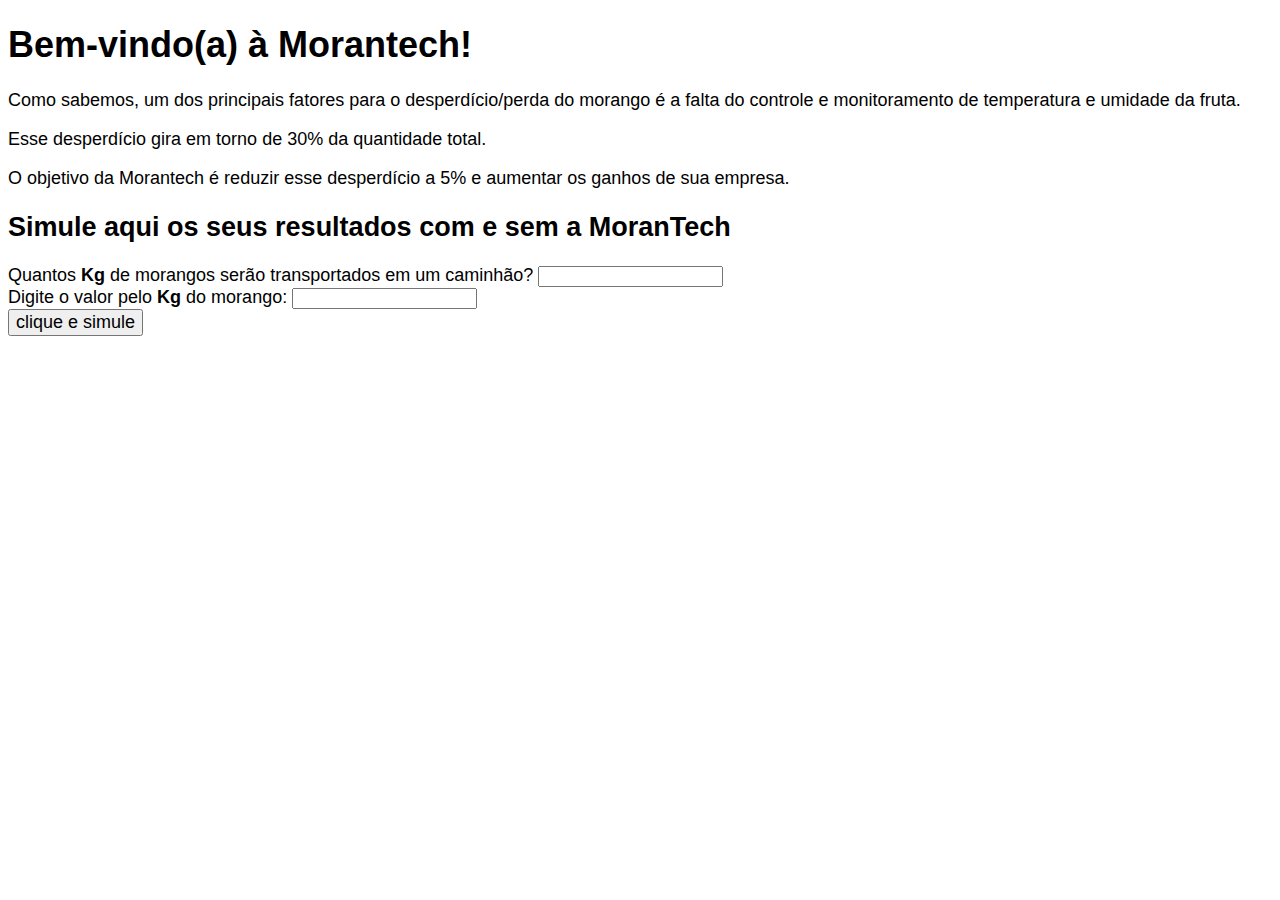
<file: index.html>
<!DOCTYPE html>
<html lang="pt-br">
  <head>
    <meta charset="UTF-8" />
    <meta http-equiv="X-UA-Compatible" content="IE=edge" />
    <meta name="viewport" content="width=device-width, initial-scale=1.0" />
    <title>Simulador Financeiro - MoranTech</title>

    <link rel="stylesheet" href="style.css" />
  </head>
  <body>
    <div class="container">
      <h1 class="titulo">Bem-vindo(a) à Morantech!</h1>
      <div class="paragrafos">
        <p>
          Como sabemos, um dos principais fatores para o desperdício/perda do
          morango é a falta do controle e monitoramento de temperatura e umidade
          da fruta.
        </p>
        Esse desperdício gira em torno de 30% da quantidade total.
        <p>
          O objetivo da Morantech é reduzir esse desperdício a 5% e aumentar os
          ganhos de sua empresa.
          <br />
        </p>
      </div>

      <h2>Simule aqui os seus resultados com e sem a MoranTech</h2>

      <div>
        Quantos<b> Kg</b> de morangos serão transportados em um caminhão?
        <input id="input_qtdMorangos" /><br />
        Digite o valor pelo <b>Kg</b> do morango:
        <input id="input_valorMorango" /><br />
        <button onclick="simule()" class="botao">clique e simule</button>
      </div>
      <p id="p_respostas"></p>
    </div>
  </body>
</html>

<script>
  function simule() {
    var qtdM = Number(input_qtdMorangos.value);

    var valorMorango = Number(input_valorMorango.value);

    var custoTotal = qtdM * valorMorango;
    var perdaTotal = custoTotal * 0.3;

    var custo = custoTotal - perdaTotal;

    var perdaComMoran = custoTotal * 0.05;
    var custoMoran = custoTotal - perdaComMoran;

    var retorno = perdaTotal - perdaComMoran;

    if (qtdM <= 0) {
      alert("Por favor digite um número válido!");
    }
    if (qtdM > 0) {
      p_respostas.innerHTML = `Com o uso de nossa tecnologia nosso cliente ao invés de faturar R$${custo} por caminhão, passaria a receber R$${custoMoran}, tendo assim um lucro de R$${retorno}. `;
    }
  }
</script>
</file>
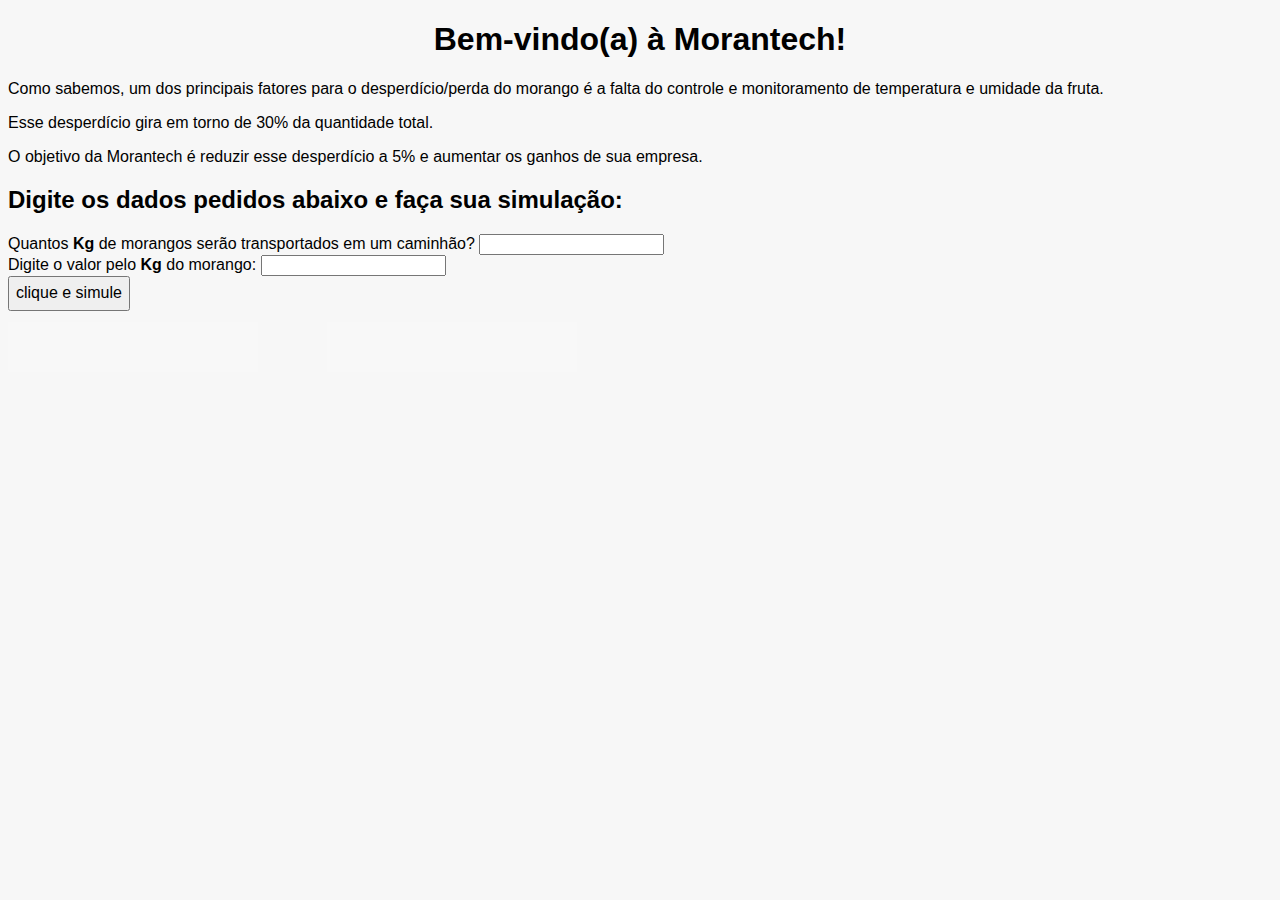
<file: simuladorF.html>
<!DOCTYPE html>
<html lang="pt-br">
  <head>
    <meta charset="UTF-8" />
    <meta http-equiv="X-UA-Compatible" content="IE=edge" />
    <meta name="viewport" content="width=device-width, initial-scale=1.0" />
    <title>Simulador Finaceiro - MoranTech</title>
    <link rel="stylesheet" href="simulador.css" />
  </head>
  <body>
    <div class="container">
      <h1 class="titulo">Bem-vindo(a) à Morantech!</h1>
      <div class="paragrafos">
        <p>
          Como sabemos, um dos principais fatores para o desperdício/perda do
          morango é a falta do controle e monitoramento de temperatura e umidade
          da fruta.
        </p>
        Esse desperdício gira em torno de 30% da quantidade total.
        <p>
          O objetivo da Morantech é reduzir esse desperdício a 5% e aumentar os
          ganhos de sua empresa.
          <br />
        </p>
      </div>
      <h2>Digite os dados pedidos abaixo e faça sua simulação:</h2>
      <div>
        Quantos<b> Kg</b> de morangos serão transportados em um caminhão?
        <input id="input_qtdMorangos" /><br />
        Digite o valor pelo <b>Kg</b> do morango:
        <input id="input_valorMorango" /><br />
        <button onclick="simule()" class="botao">clique e simule</button>
        <p id="p_resultado"></p>
      </div>
      <div class="resultado">
        <div class="caixa1">
          <p id="p_resposta1"></p>
        </div>
        <div class="caixa2">
          <p id="p_resposta2"></p>
        </div>
      </div>
    </div>
  </body>
</html>

<script>
  function simule() {
    var qtdM = Number(input_qtdMorangos.value);

    var valorMorango = Number(input_valorMorango.value);

    var perdaMorango = qtdM * 0.3;
    var perdaMoran = qtdM * 0.05;

    var custoTotal = qtdM * valorMorango;
    var perdaTotal = custoTotal * 0.3;

    var custo = custoTotal - perdaTotal;

    var perdaComMoran = custoTotal * 0.05;
    var custoMoran = custoTotal - perdaComMoran;

    var retorno = perdaTotal - perdaComMoran;

    if (qtdM <= 0) {
      alert("Por favor digite um número válido!");
    }
    if (qtdM > 0) {
      p_resultado.innerHTML = `Transportando <b>${qtdM}Kg</b> com o valor de <b>R$${valorMorango}</b>, teria os seguintes resultados:`;

      p_resposta1.innerHTML += `<h4>Sem a tecnologia MoranTech:</h4> Transportando <b>${qtdM} Kg</b> de morango; <br> Ocorreria uma perda de <b>${perdaMorango} Kg</b> ;<br> Assim sendo iria obter um lucro de <b>R$${custo}</b>.`;

      p_resposta2.innerHTML += `<h4>Com a tecnologia MoranTech:</h4> Transportando os mesmos <b>${qtdM} Kg </b> de morango ;<br> Teria uma uma perda de <b>${perdaMoran} Kg ;</b> <br> Sendo assim iria obter um lucro de <b>RS${custoMoran}</b> ;<br> tendo um acrescimo nos ganhos de <b>RS${retorno}</b>.`;
    }
  }
</script>
</file>
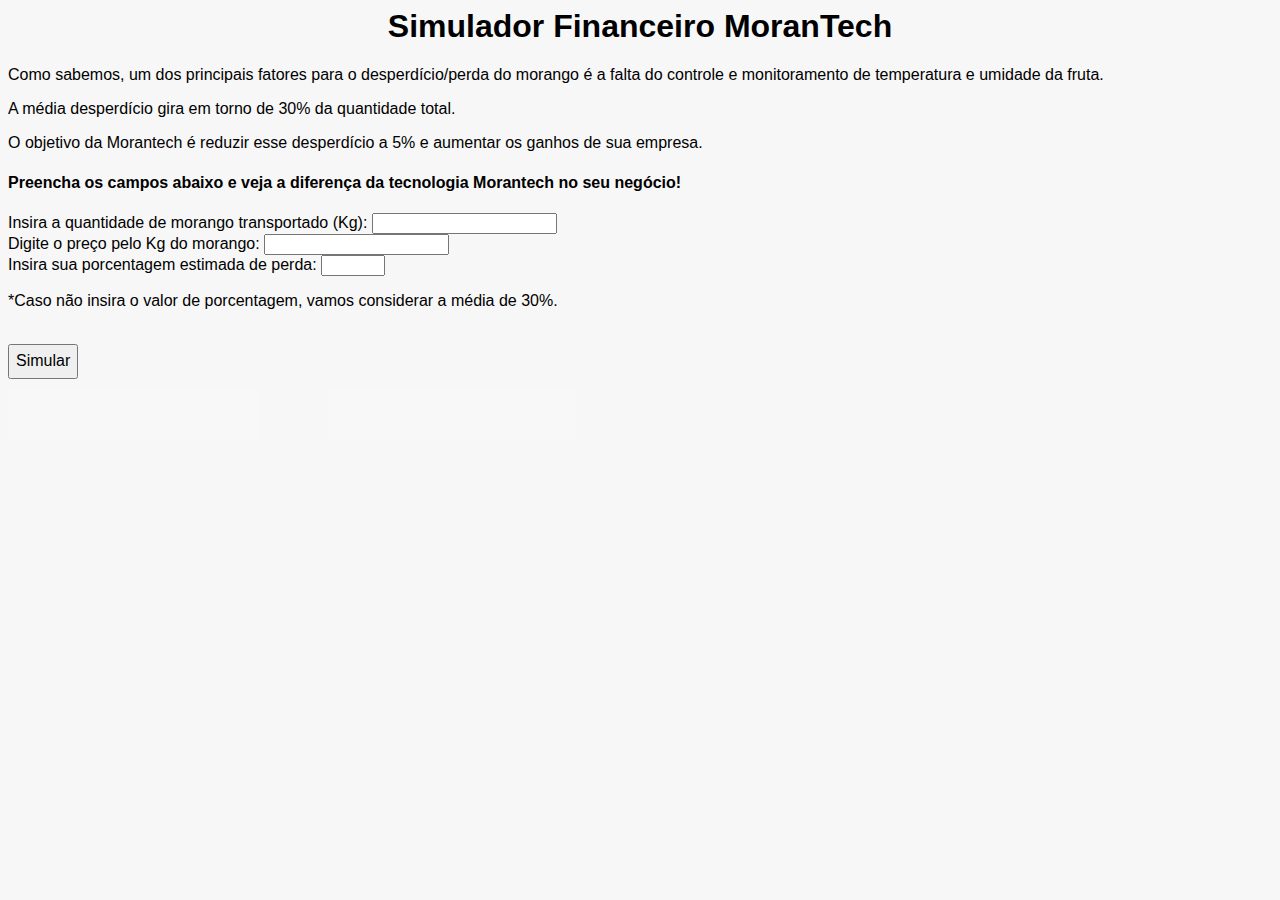
<file: simuladorFinaceiro.html>
<html lang="pt-br">
  <head>
    <meta charset="UTF-8" />
    <meta http-equiv="X-UA-Compatible" content="IE=edge" />
    <meta name="viewport" content="width=device-width, initial-scale=1.0" />
    <title>Simulador Financeiro - MoranTech</title>
    <link rel="stylesheet" href="simulador.css" />
  </head>
  <body>
    <div class="container">
      <h1 class="titulo">Simulador Financeiro MoranTech</h1>
      <p>
        Como sabemos, um dos principais fatores para o desperdício/perda do
        morango é a falta do controle e monitoramento de temperatura e umidade
        da fruta.
      </p>
      <p>A média desperdício gira em torno de 30% da quantidade total.</p>
      <p>
        O objetivo da Morantech é reduzir esse desperdício a 5% e aumentar os
        ganhos de sua empresa.
      </p>

      <h4>
        Preencha os campos abaixo e veja a diferença da tecnologia Morantech no
        seu negócio!
      </h4>

      Insira a quantidade de morango transportado (Kg):
      <input id="input_qtdMorangoKg" /><br />
      Digite o preço pelo Kg do morango:
      <input id="input_valorMorango" /><br />
      Insira sua porcentagem estimada de perda:
      <input type="number" min="1" max="100" id="input_porcEstimadaCliente" />

      <p>
        *Caso não insira o valor de porcentagem, vamos considerar a média de
        30%.
      </p>

      <br />
      <button onclick="simule()" class="botao">Simular</button>

      <p id="p_respostas"></p>

      <div class="resultado">
        <div class="caixa1">
          <p id="p_resposta1"></p>
        </div>
        <div class="caixa2">
          <p id="p_resposta2"></p>
        </div>
      </div>
    </div>
    <script>
      function simule() {
        var qtdMorangoKg = Number(input_qtdMorangoKg.value);
        var precoMorangoKg = Number(input_valorMorango.value);
        var porcDesperdicioCliente = input_porcEstimadaCliente.value;
        var porcDesperdicioMedia = 30;

        if (porcDesperdicioCliente != "") {
          porcDesperdicioMedia = Number(porcDesperdicioCliente);
        }

        if (qtdMorangoKg <= 0) {
          alert("Por favor, digite uma quantidade de Kg válida!");
        }

        if (precoMorangoKg <= 0) {
          alert("Por favor, digite um preço válido!");
        }

        if (porcDesperdicioMedia <= 5) {
          alert("Por favor, digite uma porcentagem válida!");
        }

        if (porcDesperdicioMedia > 100) {
          alert("Por favor, digite uma porcentagem válida!");
        }
        // CÁLCULO SEM MORANTECH
        var precoTotalMorango = qtdMorangoKg * precoMorangoKg;
        var perdaKgMorango = qtdMorangoKg * (porcDesperdicioMedia / 100);
        var perdaPorcRenda = precoTotalMorango * (porcDesperdicioMedia / 100);
        var lucroTotal = precoTotalMorango - perdaPorcRenda;

        // CÁLCULO COM MORANTECH
        var economiaKgMorango = porcDesperdicioMedia - 5;
        var lucroTotalMoranthec = precoTotalMorango * 0.95;
        var economiaTotalMoranthec = lucroTotalMoranthec - lucroTotal;

        p_respostas.innerHTML = `Transportando <b>${qtdMorangoKg} kg</b> de morango no preço de <b>R$${precoMorangoKg}</b>, você teria: <br>`;

        p_resposta1.innerHTML += `<h4>SEM A TECNOLOGIA MORANTECH</h4>
    Haveria uma perda de <b style="color: red">${perdaKgMorango}Kg</b> de morango; <br>
    Isso representa <b style="color: red">R$ ${perdaPorcRenda}</b> perdidos; <br>
    Ao final do transpote receberia no total <b style="color: red">R$ ${lucroTotal}</b>
    .`;

        p_resposta2.innerHTML += `<h4>COM A TECNOLOGIA MORANTECH</h4> 
    <b style="color: green">${economiaKgMorango}kg</b>   de morango deixariam de ser perdidos; <br>
    Haveria uma economia de <b style="color: green">R$ ${economiaTotalMoranthec}</b>; <br>
    Ao final do transpote receberia no total <b style="color: green">R$ ${lucroTotalMoranthec}</b>.`;
      }
    </script>
  </body>
</html>
</file>
<file: style.css>
.container {
    font-family: 'Poppins', sans-serif;;
    font-size: large;
}

.botao {
    font-size: large;
    font-family: 'Poppins', sans-serif;
    
}
</file>
<file: simulador.css>
.titulo {
    justify-content: center;
    align-items: center;
    display: flex;
}

.botao {
    font-size: medium;
    height: 35px;
}


.container {
    font-family: 'Rubik', sans-serif;
}


.caixa1, .caixa2 {
    width: 250px;
    height: 50px;
    background-color: #f8f8f8;
  }

  .resultado {
    width: 45%;
    display: flex;
    justify-content: space-between;
    align-items: center;
    height: 40px;
  }

  body {
    background-color: #f7f7f7;
  }
</file>
